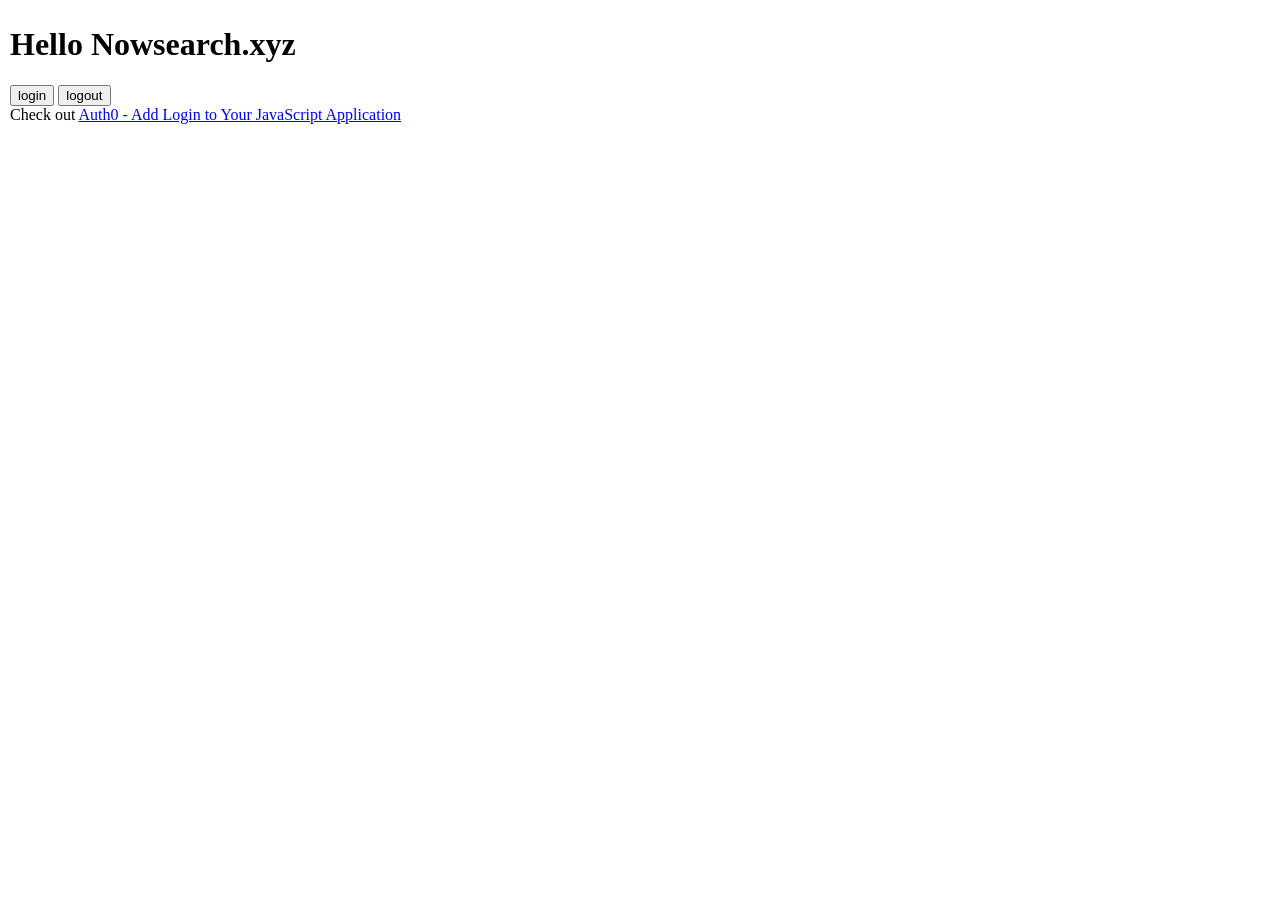
<file: index.html>
<!DOCTYPE html>
<html>
  <head>
    <link rel="stylesheet" href="xyz.css">
    <title>Hello Nowsearch.xyz<</title>
  </head>
  <body>
  <h1>Hello Nowsearch.xyz</h1>
  <button id="login">login</button>
  <button id="logout">logout</button>
  <div id="profile"></div>

  Check out <a href="https://auth0.com/docs/quickstart/spa/vanillajs/interactive?download=true">Auth0 - Add Login to Your JavaScript Application</a>
  <script src="https://cdn.auth0.com/js/auth0-spa-js/2.0/auth0-spa-js.production.js"></script>
  <script src="./app.js"></script>
  </body>
</html>
</file>
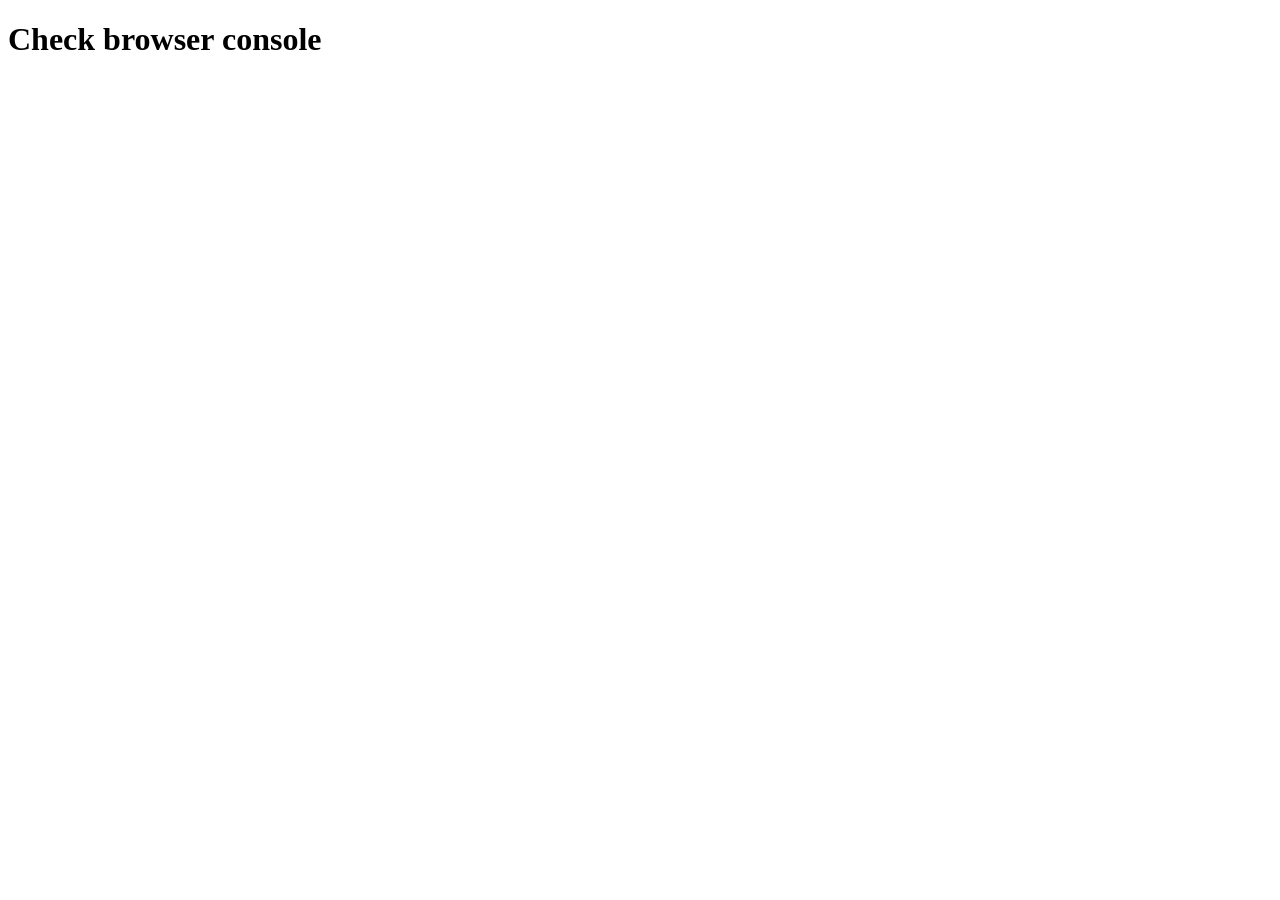
<file: demo/index.html>
<!DOCTYPE html>
<html lang="en-US">
  <head>
    <meta charset="utf-8" />
    <meta name="viewport" content="width=device-width" />
    <link rel="manifest" href="./manifest.json">
    <title>My test page</title>
    <script>
      let gettingTree = chrome.bookmarks.getTree()
      console.logI(gettingTree)
    </script>
  </head>
  <body>
    <h1>Check browser console</h1>
  </body>
</html>
</file>
<file: xyz.css>
html, body {
  margin: 5px;
  padding: 0;
}

img#profileImage {
  width:200px;
  height:200px;
  clip-path: circle(50%);
}
</file>
